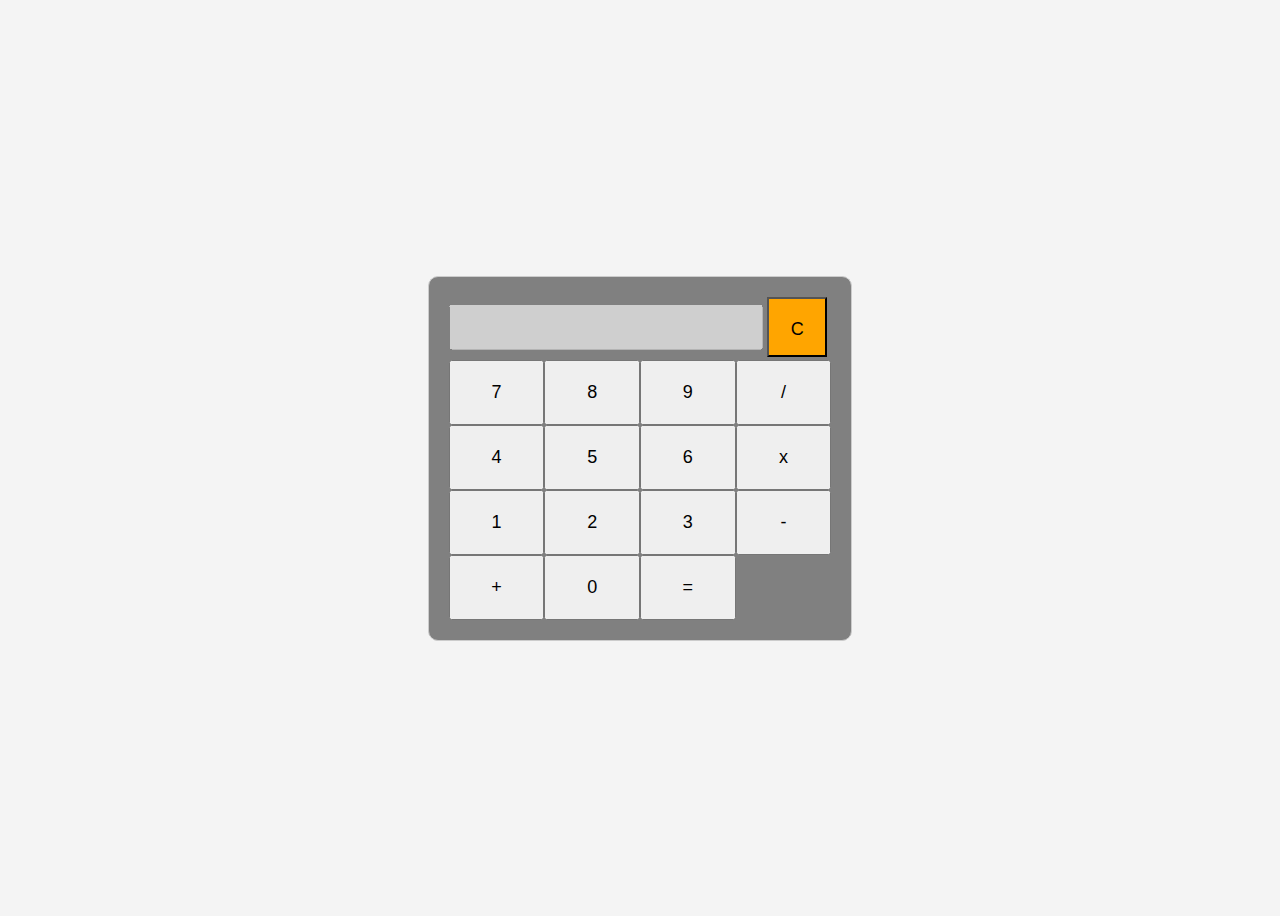
<file: documentos/Calculadora/index.html>
<!DOCTYPE html>
<html lang="pt-BR">
<head>
    <meta charset="UTF-8">
    <meta name="viewport" content="width=device-width, initial-scale=1.0">
    <title>Calculadora Científica</title>
    <style>
        body {
            font-family: Arial, sans-serif;
            display: flex;
            justify-content: center;
            align-items: center;
            height: 100vh;
            background-color: #f4f4f4;
        }

        .calculadora {
            border: 1px solid #ccc;
            border-radius: 10px;
            padding: 20px;
            background-color: gray;
        }

        #display {
            width: 80%;
            height: 40px;
            font-size: 24px;
            text-align: right;
            margin-bottom: 10px;
        }

        .botoes {
            display: grid;
            grid-template-columns: repeat(4, 1fr);
        }

        button {
            padding: 20px;
            font-size: 18px;
        }
    </style>
</head>
<body>
    <div class="calculadora">
        <input type="text" id="display" disabled>
        <button style="width: 60px;height: 60px; background-color: orange;" onclick="limparDisplay()">C</button>
        <div class="botoes">
            <button onclick="adicionarAoDisplay('7')">7</button>
            <button onclick="adicionarAoDisplay('8')">8</button>
            <button onclick="adicionarAoDisplay('9')">9</button>
            <button onclick="adicionarAoDisplay('/')">/</button>
            <button onclick="adicionarAoDisplay('4')">4</button>
            <button onclick="adicionarAoDisplay('5')">5</button>
            <button onclick="adicionarAoDisplay('6')">6</button>
            <button onclick="adicionarAoDisplay('*')">x</button>
            <button onclick="adicionarAoDisplay('1')">1</button>
            <button onclick="adicionarAoDisplay('2')">2</button>
            <button onclick="adicionarAoDisplay('3')">3</button>
            <button onclick="adicionarAoDisplay('-')">-</button>
            <button onclick="adicionarAoDisplay('+')">+</button>
            <button onclick="adicionarAoDisplay('0')">0</button>
            <button onclick="calcularResultado()">=</button>
        </div>
    </div>

    <script>
        function adicionarAoDisplay(valor) {
            document.getElementById("display").value += valor;
        }

        function limparDisplay() {
            document.getElementById("display").value = '';
        }

       
        function calcularResultado() {
            const display = document.getElementById("display");
            let resultado = display.value;

            try {
                let resultadoCalculado = eval(resultado); 
                if (isNaN(resultadoCalculado)) {
                    throw new Error("Resultado inválido");
                }

                display.value = resultadoCalculado; 
            } catch (erro) {
                display.value = 'Erro';  
                setTimeout(limparDisplay, 1500);  
            }
        }
    </script>
</body>
</html>
</file>
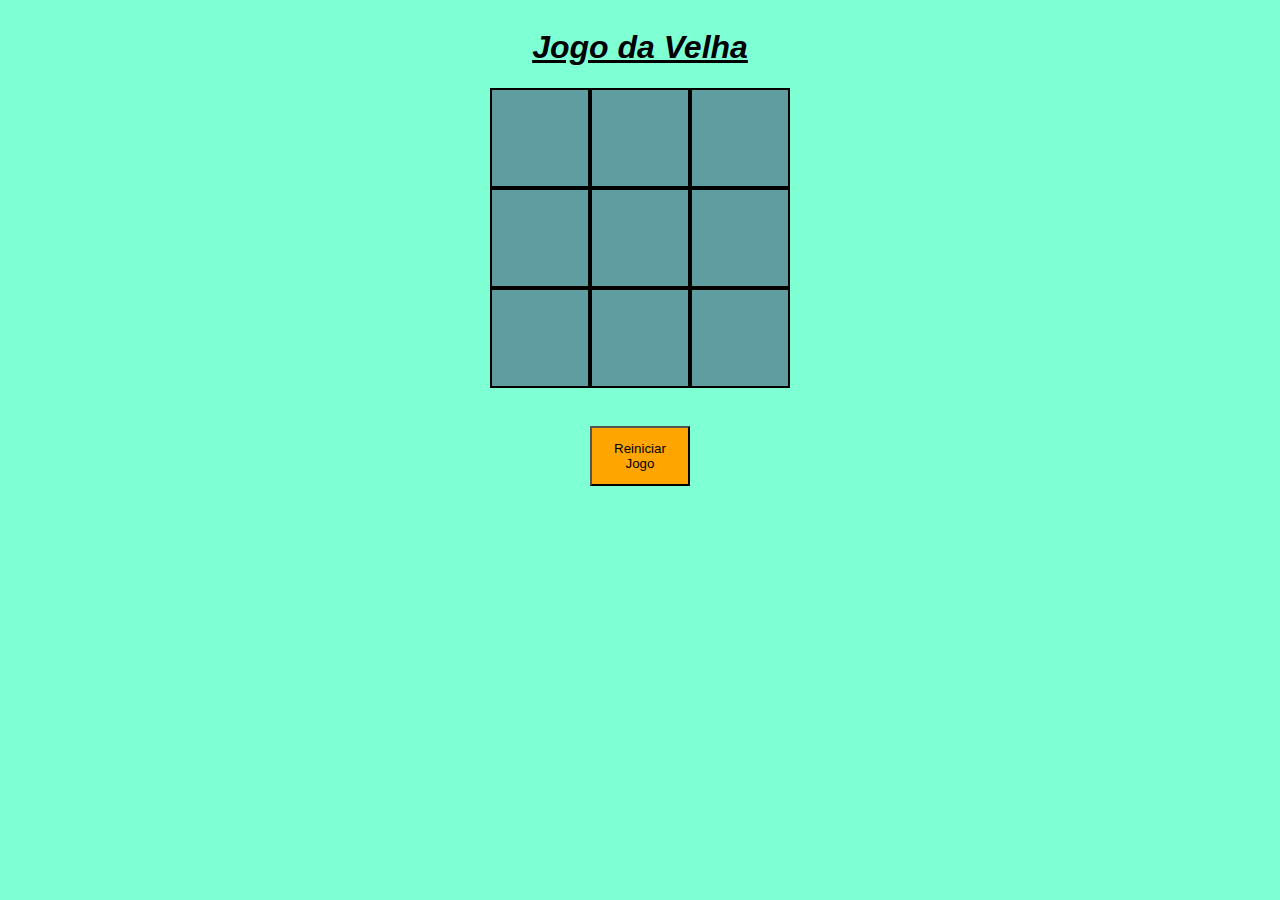
<file: documentos/Jogo da velha/index.html>
<!DOCTYPE html>
<html lang="pt-BR">
<head>
    <meta charset="UTF-8">
    <meta name="viewport" content="width=device-width, initial-scale=1.0">
    <title>Jogo da Velha</title>
    <link rel="stylesheet" href="styles.css">
</head>
<body>
    <u><em><h1>Jogo da Velha</h1></em></u>
    <div id="jogo">
        <div class="linha">
            <div class="casa" data-index="0"></div>
            <div class="casa" data-index="1"></div>
            <div class="casa" data-index="2"></div>
        </div>
        <div class="linha">
            <div class="casa" data-index="3"></div>
            <div class="casa" data-index="4"></div>
            <div class="casa" data-index="5"></div>
        </div>
        <div class="linha">
            <div class="casa" data-index="6"></div>
            <div class="casa" data-index="7"></div>
            <div class="casa" data-index="8"></div>
        </div>
    </div>
    <button style="background-color: orange; width: 100px; height: 60px;" id="reiniciar">Reiniciar Jogo</button>
    <script src="script.js"></script>
</body>
</html>
</file>
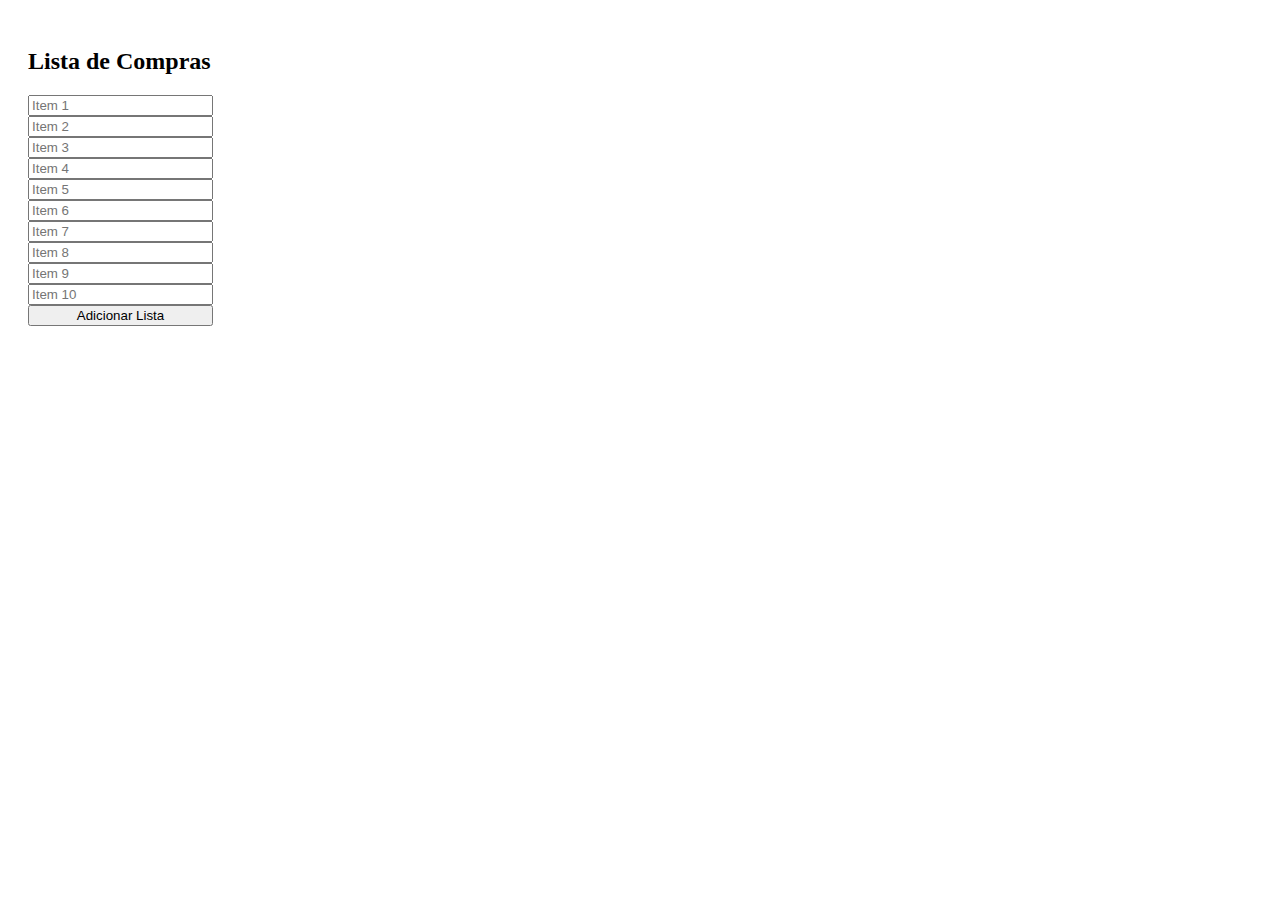
<file: documentos/Organiizador de listas automático/index.html>
<!DOCTYPE html>
<html lang="pt-BR">
<head>
    <meta charset="UTF-8">
    <meta name="viewport" content="width=device-width, initial-scale=1.0">
    <title>Lista de Compras</title>
    <style>
        body {
            display: flex;
            justify-content: space-between;
            padding: 20px;
        }
        #formulario {
            display: flex;
            flex-direction: column;
        }
        #lista {
            margin-left: 20px;
        }
    </style>
</head>
<body>

<div id="formulario">
    <h2>Lista de Compras</h2>
    <input type="text" id="item1" placeholder="Item 1">
    <input type="text" id="item2" placeholder="Item 2">
    <input type="text" id="item3" placeholder="Item 3">
    <input type="text" id="item4" placeholder="Item 4">
    <input type="text" id="item5" placeholder="Item 5">
    <input type="text" id="item6" placeholder="Item 6">
    <input type="text" id="item7" placeholder="Item 7">
    <input type="text" id="item8" placeholder="Item 8">
    <input type="text" id="item9" placeholder="Item 9">
    <input type="text" id="item10" placeholder="Item 10">
    <button onclick="adicionarLista()">Adicionar Lista</button>
</div>

<div id="lista"></div>

<script>
function adicionarLista() {
    const listaDiv = document.getElementById('lista');
    const novosItens = [];

    for (let i = 1; i <= 10; i++) {
        const item = document.getElementById(`item${i}`).value.trim();
        if (item !== '') {
            novosItens.push(item);
        }
    }
   
    if (novosItens.length > 0) {
        const ol = document.createElement('ol');
        
      
        for (let i = novosItens.length - 1; i >= 0; i--) {
            const li = document.createElement('li');
            li.textContent = novosItens[i];
            ol.appendChild(li);
        }

        listaDiv.appendChild(ol);
    

        for (let i = 1; i <= 10; i++) {
            document.getElementById(`item${i}`).value = '';
        }
    }
}
</script>

</body>
</html>
</file>
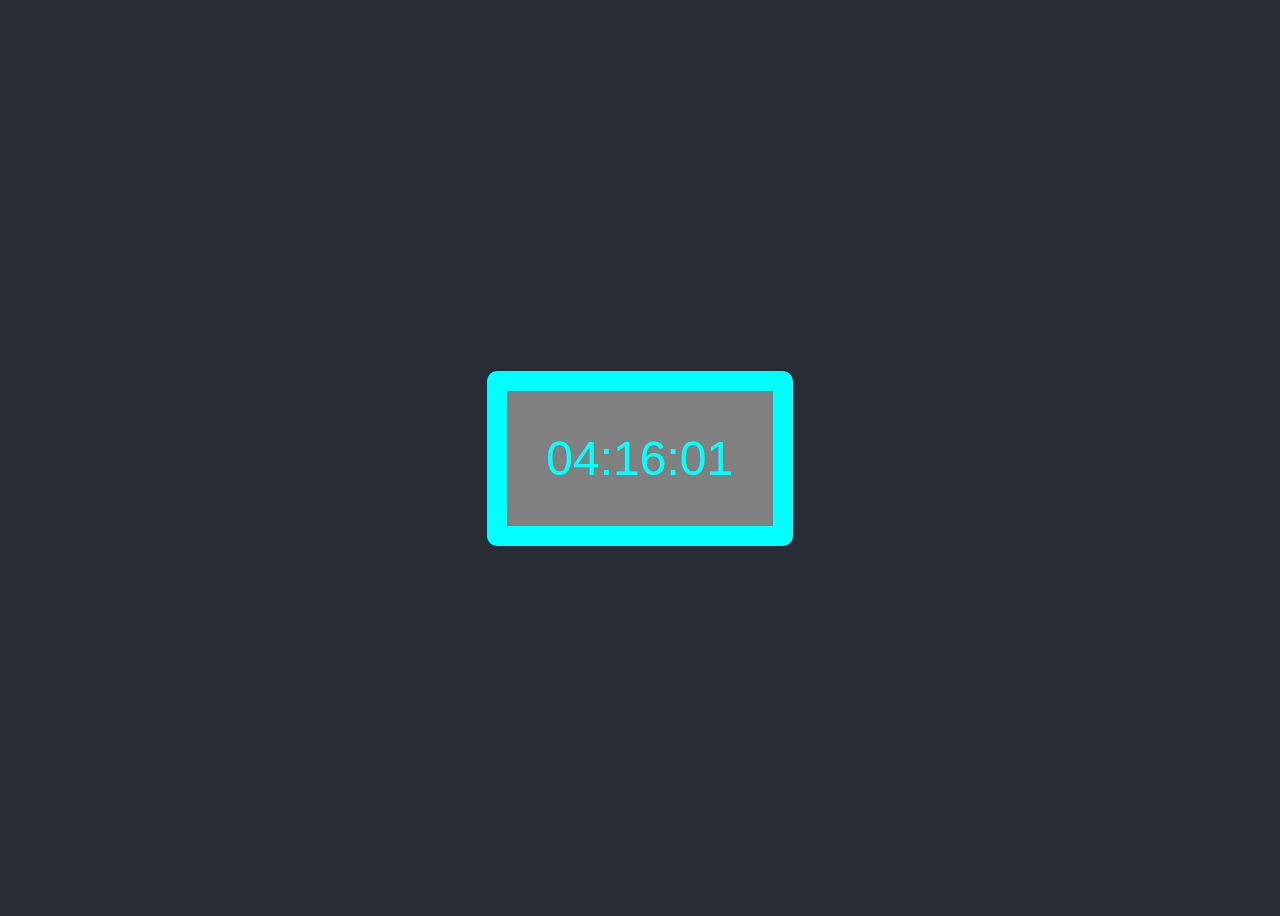
<file: documentos/Relógio Digital/index.html>
<!DOCTYPE html>
<html lang="pt-BR">
<head>
    <meta charset="UTF-8">
    <meta name="viewport" content="width=device-width, initial-scale=1.0">
    <title>Relógio Digital</title>
    <style>
        body {
            display: flex;
            justify-content: center;
            align-items: center;
            height: 100vh;
            background-color: #282c34;
            color: white;
            font-family: 'Arial', sans-serif;
            font-size: 48px;
        }
        #relogio {
            border: 20px solid  aqua;
            padding: 40px;
            border-radius: 10px;
        }
    </style>
</head>
<body>
    <div style="color: aqua; background-color: gray;" id="relogio">00:00:00</div>

    <script>
        function atualizarRelogio() {
            const dataAtual = new Date();
            const horas = String(dataAtual.getHours()).padStart(2, '0');
            const minutos = String(dataAtual.getMinutes()).padStart(2, '0');
            const segundos = String(dataAtual.getSeconds()).padStart(2, '0');

            document.getElementById('relogio').innerText = `${horas}:${minutos}:${segundos}`;
        }

        setInterval(atualizarRelogio, 1000);
        atualizarRelogio();
    </script>
</body>
</html>
</file>
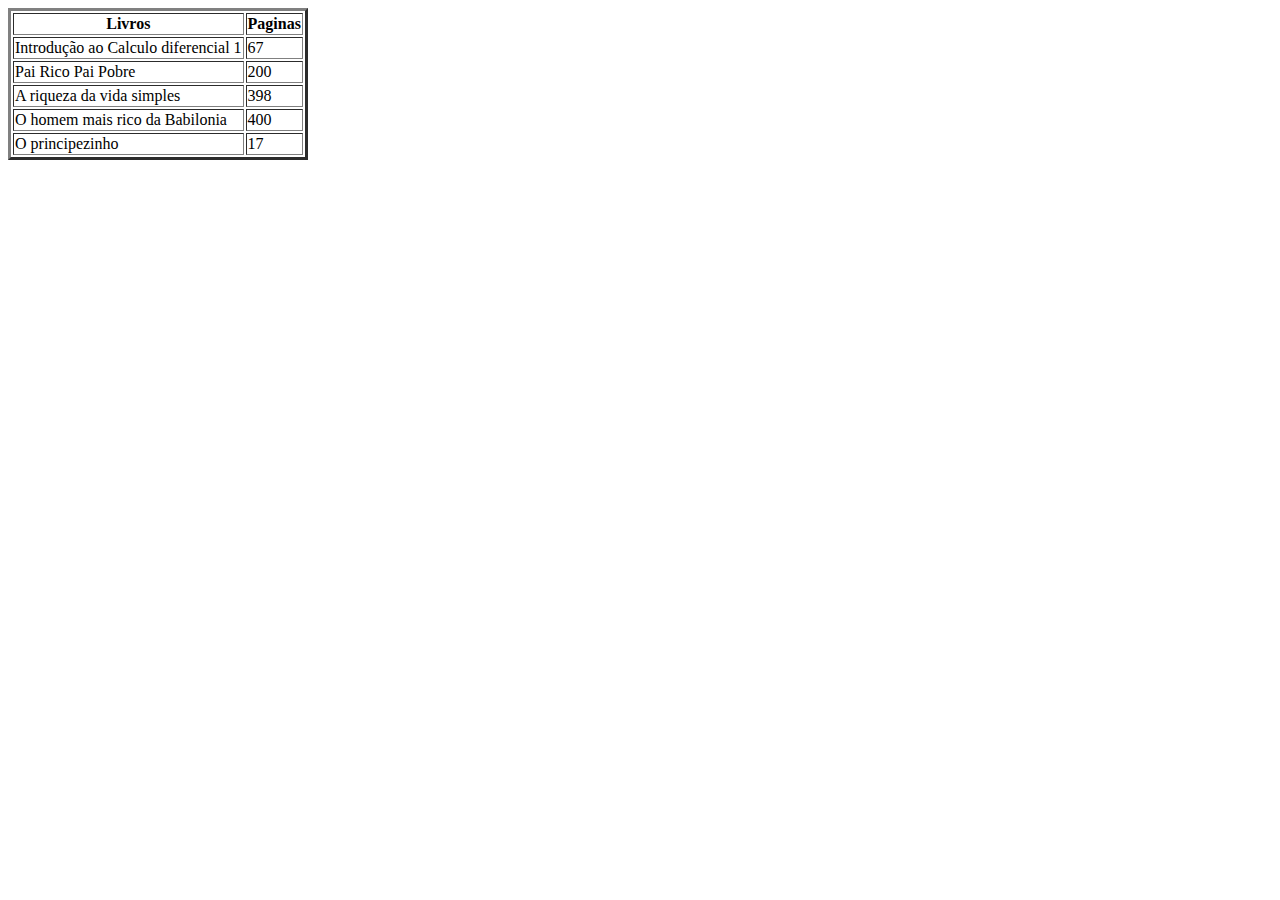
<file: documentos/tabela pintada/ex-pt.html>
<!DOCTYPE html>
<html lang="en">
<head>
    <meta charset="UTF-8">
    <meta name="viewport" content="width=device-width, initial-scale=1.0">
    <title>Document</title>
    <style>
    </style>
</head>
<body>
    <table border="3">
        <tr>
            <th onclick="passarlivros()">Livros</th>
            <th class="paginas" onclick="passarpaginas()">Paginas</th>
        </tr>
        <tr>
            <td class="livros">Introdução ao Calculo diferencial 1</td>
            <td class="paginas"> 67</td>
        </tr>
        <tr>
            <td class="livros">Pai Rico Pai Pobre</td>
            <td class="paginas"> 200</td>
        </tr>
        <tr>
            <td class="livros">A riqueza da vida simples</td>
            <td class="paginas">398</td>
        </tr>
        <tr>
            <td class="livros">O homem mais rico da Babilonia</td>
            <td class="paginas">400</td>
        </tr>
        <tr>
            <td class="livros">O principezinho</td>
            <td class="paginas">17</td>
        </tr>
    </table>

    <script>
        function passarlivros(){
            var grupo = document.getElementsByClassName('livros')
            var outro =  document.getElementsByClassName('paginas')
            for(var i=0; i<5; i++){
                grupo[i].style= "background-color: green"

            }
            for(var i=0; i<6; i++){
                outro[i].style= "background-color: none"

            }
        }

        
        function passarpaginas(){
            var grupo = document.getElementsByClassName('paginas')
            for(var i=0; i<6; i++){
                grupo[i].style= "background-color: blue"

            }
            var outro = document.getElementsByClassName('livros')
            for(var i=0; i<5; i++){
                outro[i].style= "background-color: none"

            }
        }
        
    </script>
</body>
</html>
</file>
<file: documentos/Jogo da velha/styles.css>
body {
    display: flex;
    flex-direction: column;
    align-items: center;
    font-family: Arial, sans-serif;
    background-color: aquamarine;
}

#jogo {
    display: grid;
    grid-template-columns: repeat(3, 100px);
    grid-template-rows: repeat(3, 100px);
    background-color: cadetblue;
}

.casa {
    border: 2px solid #000;
    display: flex;
    justify-content: center;
    align-items: center;
    font-size: 2em;
    cursor: pointer;
}

.linha {
    display: contents; 
}
#reiniciar {
    margin-top: 1cm;  
}
</file>
